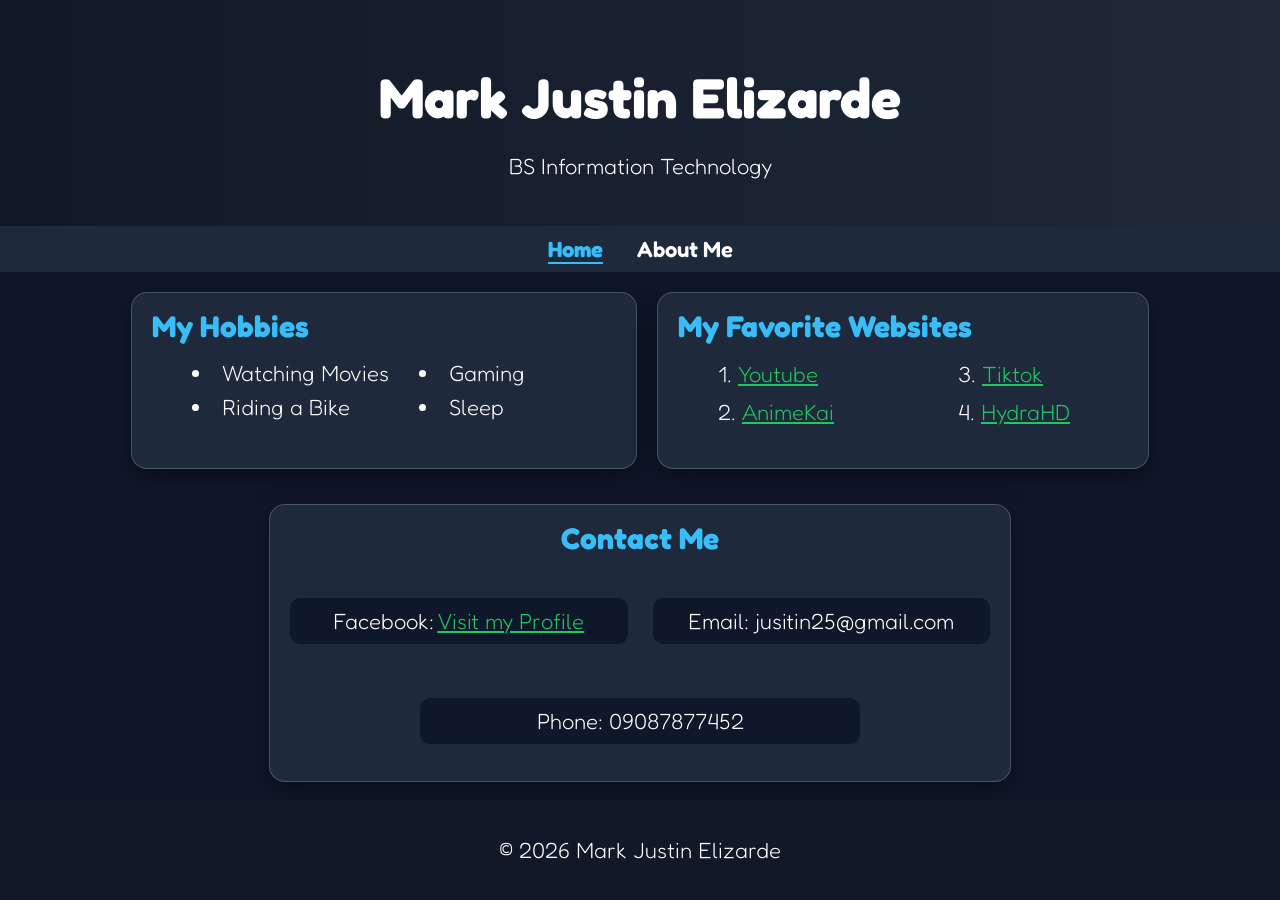
<file: index.html>
<!doctype html>
<html>
  <head>
    <title>My Personal Website</title>
    <link rel="stylesheet" href="style.css" />
    <link rel="preconnect" href="https://fonts.googleapis.com" />
    <link rel="preconnect" href="https://fonts.gstatic.com" crossorigin />
    <link
      href="https://fonts.googleapis.com/css2?family=Fredoka:wght@300..700&family=Saira+Stencil:ital,wght@0,100..900;1,100..900&display=swap"
      rel="stylesheet"
    />
  </head>
  <body>
    <header>
      <h1>Mark Justin Elizarde</h1>
      <p>BS Information Technology</p>
    </header>
    <nav>
      <a href="index.html" class="active">Home</a>
      <a href="about.html">About Me</a>
    </nav>

    <div class="container">
      <section class="card">
        <h2>My Hobbies</h2>
        <ul class="hobbies-list">
          <li>Watching Movies</li>
          <li>Gaming</li>
          <li>Riding a Bike</li>
          <li>Sleep</li>
        </ul>
      </section>

      <section class="card">
        <h2>My Favorite Websites</h2>
        <div class="websites-list">
          <ol>
            <li>
              <a href="https://www.youtube.com/" target="_blank">Youtube</a>
            </li>
            <li><a href="https://anikai.to/" target="_blank">AnimeKai</a></li>
          </ol>

          <ol start="3">
            <li>
              <a href="https://www.tiktok.com/en/" target="_blank">Tiktok</a>
            </li>
            <li><a href="https://hydrahd.ru/" target="blank">HydraHD</a></li>
          </ol>
        </div>
      </section>
    </div>

    <section class="card contact">
      <h2>Contact Me</h2>
      <div class="contact-grid">
        <p>
          Facebook:
          <a
            href="https://www.facebook.com/markjustin.elizarde.5"
            target="_blank"
            >Visit my Profile</a
          >
        </p>
        <p>Email: jusitin25@gmail.com</p>
        <p>Phone: 09087877452</p>
      </div>
    </section>

    <footer>
      <p>© 2026 Mark Justin Elizarde</p>
    </footer>
  </body>
</html>
</file>
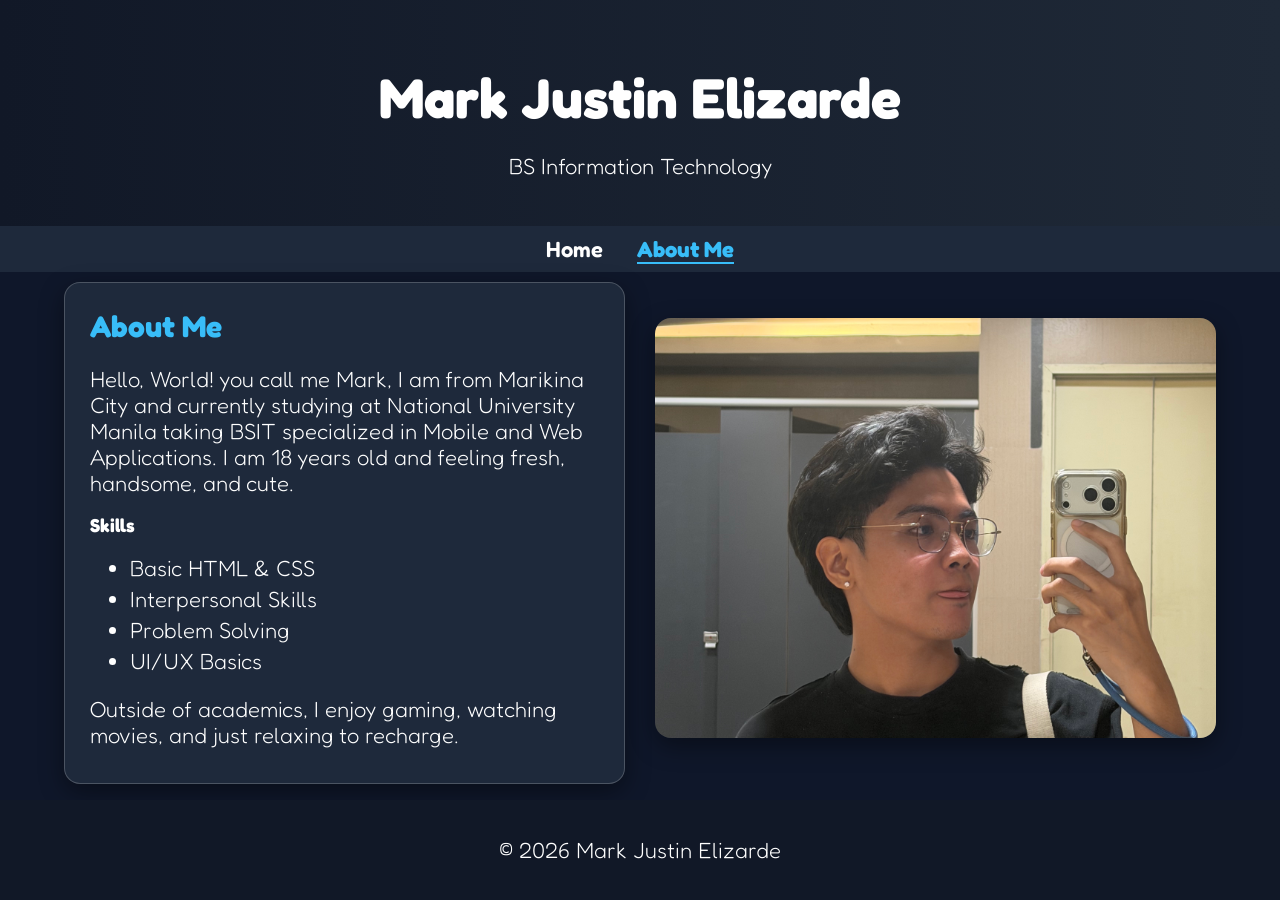
<file: about.html>
<!doctype html>
<head>
  <title>About Me</title>
  <link rel="stylesheet" href="style.css" />
  <link rel="stylesheet" href="style.css" />
  <link rel="preconnect" href="https://fonts.googleapis.com" />
  <link rel="preconnect" href="https://fonts.gstatic.com" crossorigin />
  <link
    href="https://fonts.googleapis.com/css2?family=Fredoka:wght@300..700&family=Saira+Stencil:ital,wght@0,100..900;1,100..900&display=swap"
    rel="stylesheet"
  />
</head>
<body>
  <header>
    <h1>Mark Justin Elizarde</h1>
    <p>BS Information Technology</p>
  </header>
  <nav>
    <a href="index.html">Home</a>
    <a href="about.html" class="active">About Me</a>
  </nav>
  <section class="about-wrapper">
    <div class="about-card">
      <h2>About Me</h2>

      <p>
        Hello, World! you call me Mark, I am from Marikina City and currently
        studying at National University Manila taking BSIT specialized in Mobile
        and Web Applications. I am 18 years old and feeling fresh, handsome, and
        cute.
      </p>

      <h3>Skills</h3>
      <ul>
        <li>Basic HTML & CSS</li>
        <li>Interpersonal Skills</li>
        <li>Problem Solving</li>
        <li>UI/UX Basics</li>
      </ul>

      <p class="about-extra">
        Outside of academics, I enjoy gaming, watching movies, and just relaxing
        to recharge.
      </p>
    </div>

    <div class="about-image image-card">
      <img src="profile.JPG" alt="My Photo" />
    </div>
  </section>
  <footer>
    <p>© 2026 Mark Justin Elizarde</p>
  </footer>
</body>
</file>
<file: style.css>
html,
body {
  height: 100%;
  overflow-x: hidden;
}

body {
  font-family: "Fredoka", sans-serif;
  margin: 0;
  background-color: #0f172a;
  color: white;
  font-optical-sizing: auto;
  font-weight: 300;
  font-style: normal;
  font-variation-settings: "wdth" 100;
  min-height: 100vh;
  display: flex;
  flex-direction: column;
}

* {
  transition: all 0.2s ease;
}

header {
  text-align: center;
  padding: 25px 20px;
  background: linear-gradient(to right, #111827, #1f2937);
}

nav {
  text-align: center;
  background-color: #1e293b;
  padding: 10px;
}

nav a {
  margin: 0 15px;
  color: white;
  text-decoration: none;
  font-weight: 600;
}

nav a:hover {
  color: #38bdf8;
}

nav a.active {
  color: #38bdf8;
  pointer-events: none;
  cursor: default;
  font-weight: bold;
  border-bottom: 2px solid #38bdf8;
}

.container {
  display: flex;
  justify-content: center;
  gap: 20px;
  flex-wrap: wrap;
  width: 100%;
  margin: 20px auto;
}

.card {
  width: fit-content;
  min-width: 450px;
  max-width: 600px;

  background-color: #1e293b;
  padding: 15px 20px;
  border-radius: 16px;
  box-shadow: 0 8px 25px rgba(0, 0, 0, 0.4);
  border: 1px solid rgba(255, 255, 255, 0.2);
}

.card:hover {
  transform: translateY(-5px);
  box-shadow: 0 12px 30px rgba(0, 0, 0, 0.6);
}

.contact {
  width: 55%;
  margin: 15px auto;
  max-width: 700px;
}

.contact h2 {
  text-align: center;
  margin-bottom: 20px;
}

h2 {
  color: #38bdf8;
}

a {
  color: #22c55e;
  transition: 0.2s;
}

a:hover {
  color: #4ade80;
  text-decoration: underline;
}

img {
  width: 150px;
  display: block;
  margin-bottom: 10px;
  border-radius: 10px;
}

footer {
  text-align: center;
  padding: 15px;
  background-color: #111827;
  margin-top: auto;
}

.hobbies-list {
  display: grid;
  grid-template-columns: 1fr 1fr;
  gap: 8px 30px;
  list-style-position: inside;
}

.websites-list {
  display: grid;
  grid-template-columns: 1fr 1fr;
  gap: 8px 30px;
  list-style-position: inside;
}

.websites-list li {
  margin-bottom: 12px;
}

.contact-grid {
  display: grid;
  grid-template-columns: 1fr 1fr;
  gap: 10px 25px;
  text-align: center;
}

.contact-grid p {
  background-color: #0f172a;
  padding: 10px;
  border-radius: 10px;
  transition: all 0.2s ease;
}

.contact-grid p:hover {
  transform: translateY(-2px);
  box-shadow: 0 4px 15px rgba(56, 189, 248, 0.2);
}

.contact-grid p:last-child {
  grid-column: span 2;
  justify-self: center;
  width: 60%;
}

.contact-grid strong {
  display: block;
  color: #38bdf8;
  margin-bottom: 5px;
}

h1 {
  font-size: 56px;
  margin-bottom: 10px;
}

h2 {
  font-size: 30px;
  margin-bottom: 1px;
  margin-top: 0;
}

p,
li,
a {
  font-size: 22px;
}

.about-text {
  flex: 1;
}

.about-text h2 {
  margin-top: 0;
  color: #38bdf8;
  font-size: 34px;
}

.about-text p {
  font-size: 18px;
  margin-bottom: 15px;
  line-height: 1.6;
}

.about-text h3 {
  margin-top: 20px;
  color: #38bdf8;
}

.about-text ul {
  padding-left: 20px;
  margin-top: 10px;
}

.about-text li {
  margin-bottom: 8px;
}

.about-image img {
  width: 320px;
  border-radius: 16px;
  box-shadow: 0 8px 25px rgba(0, 0, 0, 0.4);
}

.about-wrapper {
  display: grid;
  grid-template-columns: 1fr 1fr;
  gap: 30px;
  width: 90%;
  max-width: 1200px;
  margin: 10px auto;
}

.about-card {
  background-color: #1e293b;
  padding: 25px;
  border-radius: 16px;
  box-shadow: 0 8px 25px rgba(0, 0, 0, 0.4);
  border: 1px solid rgba(255, 255, 255, 0.2);
}

.about-card p {
  margin-bottom: 10px;
}

.about-card ul {
  margin-bottom: 10px;
}

.about-card li {
  margin-bottom: 5px;
}

.image-card {
  display: flex;
  align-items: center;
  justify-content: center;
  padding: 0;
  height: 100%;
}

.image-card img {
  width: 100%;
  max-height: 420px;
  object-fit: cover;
  border-radius: 16px;
  height: 100%;
  object-fit: cover;
  transition: transform 0.4s ease;
}

.about-card:hover {
  transform: translateY(-5px);
  transition: 0.3s;
}

.image-card:hover img {
  transform: scale(1.05);
}
</file>
